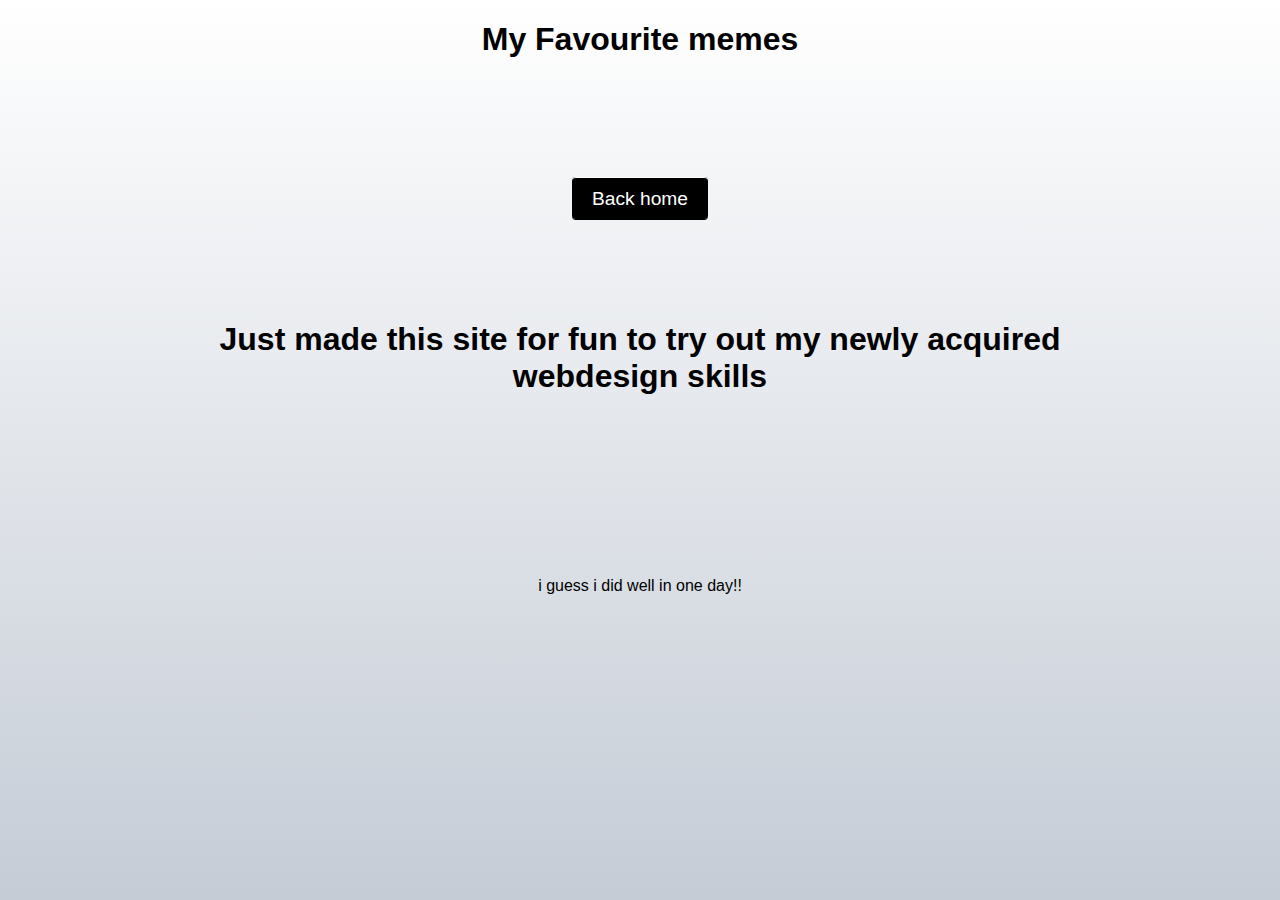
<file: about.html>
<!DOCTYPE html>
<html lang="en">
<head>
    <meta charset="UTF-8">
    <meta name="viewport" content="width=device-width, initial-scale=1.0">
    <title>Favourite memes of mine</title>
    <link rel="stylesheet" href = "css/main.css">
</head>
    <body>

        <div id="myNav" class="overlay">

            <!-- Button to close the overlay navigation -->
            <a href="javascript:void(0)" class="closebtn" onclick="closeNav()">&times;</a>
        
            <!-- Overlay content -->
            <div class="overlay-content">
            <a href="about.html">About</a>
            <a href="contact.html">Contact</a>
            </div>
        
        </div>

        <header>
           <h1>My Favourite memes</h1> 
        </header>

        <main>
            <br></br>
            <br></br>
            <br></br>
            <a href="index.html" class="button">Back home</a>
            <br></br>
            <br></br>
            <br></br>
            <h1>Just made this site for fun to try out my newly acquired webdesign skills</h1>
            <br></br>
            <br></br>
            <br></br>
            <br></br>
            <p>
                i guess i did well in one day!!
            </p>
        </main>
    </body>
    <script>
                /* Open when someone clicks on the span element */
        function openNav() {
            document.getElementById("myNav").style.width = "100%";
        }

        /* Close when someone clicks on the "x" symbol inside the overlay */
        function closeNav() {
            document.getElementById("myNav").style.width = "0%";
        }
        </script>
</html>
</file>
<file: css/main.css>
.overlay {
    /* Height & width depends on how you want to reveal the overlay (see JS below) */   
    height: 100%;
    width: 0;
    position: fixed; /* Stay in place */
    z-index: 1; /* Sit on top */
    left: 0;
    top: 0;
    background-color: rgb(0,0,0); /* Black fallback color */
    background-color: rgba(0,0,0, 0.9); /* Black w/opacity */
    overflow-x: hidden; /* Disable horizontal scroll */
    transition: 0.5s; /* 0.5 second transition effect to slide in or slide down the overlay (height or width, depending on reveal) */
  }
  
  /* Position the content inside the overlay */
  .overlay-content {
    position: relative;
    top: 25%; /* 25% from the top */
    width: 100%; /* 100% width */
    text-align: center; /* Centered text/links */
    margin-top: 30px; /* 30px top margin to avoid conflict with the close button on smaller screens */
  }
  
  /* The navigation links inside the overlay */
  .overlay a {
    padding: 8px;
    text-decoration: none;
    font-size: 36px;
    color: #818181;
    display: block; /* Display block instead of inline */
    transition: 0.3s; /* Transition effects on hover (color) */
  }
  
  /* When you mouse over the navigation links, change their color */
  .overlay a:hover, .overlay a:focus {
    color: #f1f1f1;
  }
  
  /* Position the close button (top right corner) */
  .overlay .closebtn {
    position: absolute;
    top: 20px;
    right: 45px;
    font-size: 60px;
  }
  
  /* When the height of the screen is less than 450 pixels, change the font-size of the links and position the close button again, so they don't overlap */
  @media screen and (max-height: 450px) {
    .overlay a {font-size: 20px}
    .overlay .closebtn {
      font-size: 40px;
      top: 15px;
      right: 35px;
    }
  }


  .button {
    border-top: 1px solid #ffffff;
    background: #000000;
    background: -webkit-gradient(linear, left top, left bottom, from(#000000), to(#000000));
    background: -webkit-linear-gradient(top, #000000, #000000);
    background: -moz-linear-gradient(top, #000000, #000000);
    background: -ms-linear-gradient(top, #000000, #000000);
    background: -o-linear-gradient(top, #000000, #000000);
    padding: 10px 20px;
    -webkit-border-radius: 4px;
    -moz-border-radius: 4px;
    border-radius: 4px;
    -webkit-box-shadow: rgba(0,0,0,1) 0 1px 0;
    -moz-box-shadow: rgba(0,0,0,1) 0 1px 0;
    box-shadow: rgba(0,0,0,1) 0 1px 0;
    text-shadow: rgba(0,0,0,.4) 0 1px 0;
    color: #ffffff;
    font-size: 1.2em;
    font-family: Teko, Sans-Serif;
    text-decoration: none;
    vertical-align: middle;
    }
 .button:hover {
    border-top-color: #ffffff;
    background: #ffffff;
    color: #000000;
    }
 .button:active {
    border-top-color: #ffffff;
    background: #ffffff;
    }

body{
    /* Permalink - use to edit and share this gradient: https://colorzilla.com/gradient-editor/#ffffff+0,c5ccd6+100 */
    background: #ffffff; /* Old browsers */
    background: -moz-linear-gradient(top,  #ffffff 0%, #c5ccd6 100%); /* FF3.6-15 */
    background: -webkit-linear-gradient(top,  #ffffff 0%,#c5ccd6 100%); /* Chrome10-25,Safari5.1-6 */
    background: linear-gradient(to bottom,  #ffffff 0%,#c5ccd6 100%); /* W3C, IE10+, FF16+, Chrome26+, Opera12+, Safari7+ */
    filter: progid:DXImageTransform.Microsoft.gradient( startColorstr='#ffffff', endColorstr='#c5ccd6',GradientType=0 ); /* IE6-9 */

    background-repeat: no-repeat;
    background-attachment: fixed;
    font-family: sans-serif;
    text-align: center;
    max-width: 900px;
    margin: auto;
}

img{
    max-width:600px;
}


ol,ul {
	list-style: none;
}

aside{
            /* Permalink - use to edit and share this gradient: https://colorzilla.com/gradient-editor/#1e1e1e+0,2b2d30+100 */
            background: #1e1e1e; /* Old browsers */
            background: -moz-linear-gradient(top,  #1e1e1e 0%, #2b2d30 100%); /* FF3.6-15 */
            background: -webkit-linear-gradient(top,  #1e1e1e 0%,#2b2d30 100%); /* Chrome10-25,Safari5.1-6 */
            background: linear-gradient(to bottom,  #1e1e1e 0%,#2b2d30 100%); /* W3C, IE10+, FF16+, Chrome26+, Opera12+, Safari7+ */
            filter: progid:DXImageTransform.Microsoft.gradient( startColorstr='#1e1e1e', endColorstr='#2b2d30',GradientType=0 ); /* IE6-9 */
}

#mainmenu {

    margin-top: 5px;
	margin: 10px;
	width: 900px;
	font-family: sans-serif;
}

#mainmenu li {
	display:inline;
	width:120px;
    float:left;
    margin-left:2px;
}
#mainmenu a {
	display:block;
    padding:3px;
    margin: auto;
	text-decoration:none;
	color:black;
}
#mainmenu a:hover {
	background-color:black;
	color:white;
}
p {
    color: black;
}
</file>
